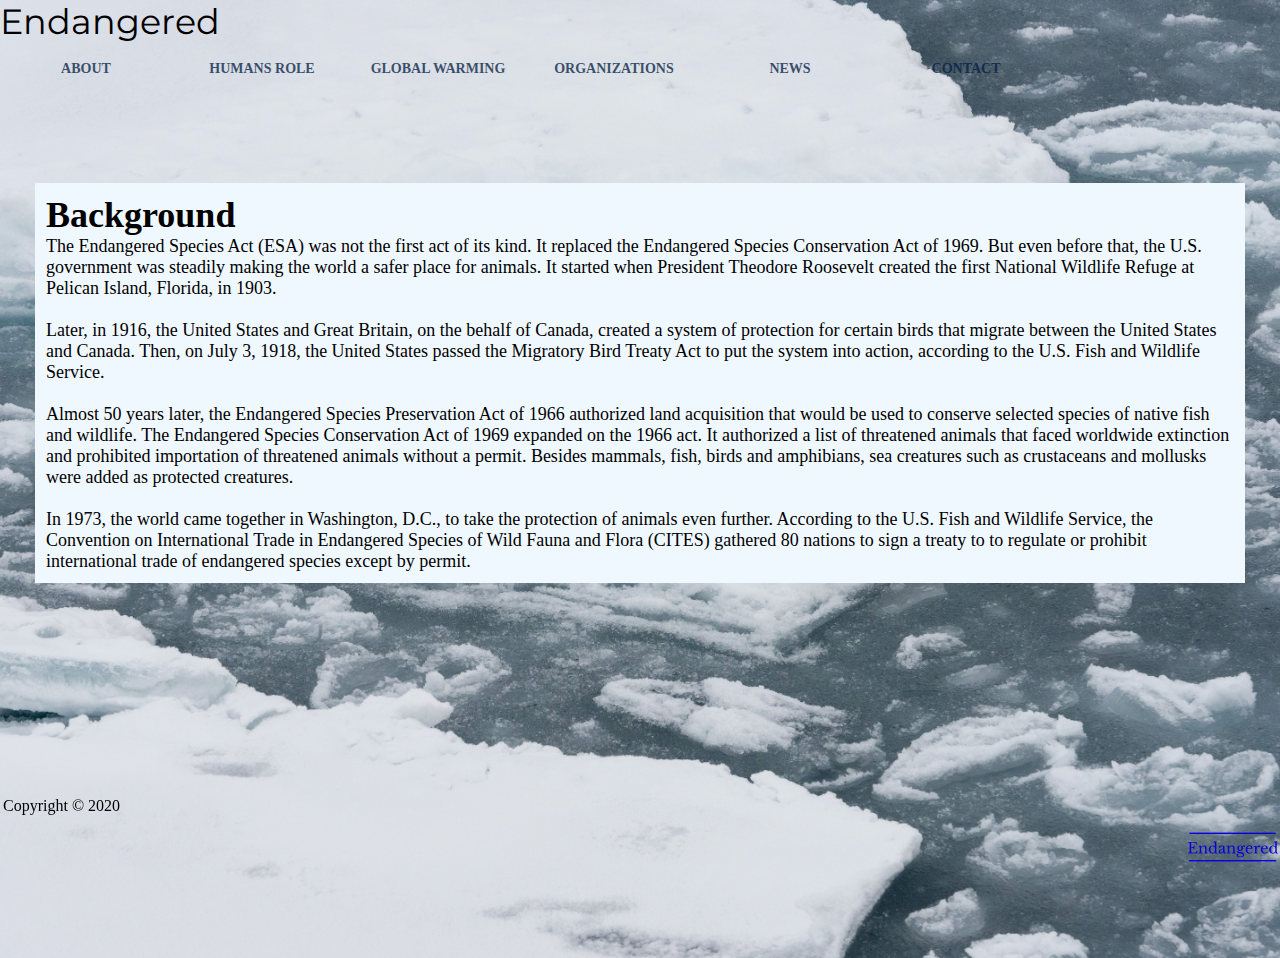
<file: links/AboutHistory.html>
<!DOCTYPE html>
<html lang="en">
	<head>
		<meta charset="UTF-8">
		<link href="https://fonts.googleapis.com/css?family=Montserrat&display=swap" rel="stylesheet">
		<link href="../css/style.css" rel="stylesheet" type="text/css">
	</head>
	<body>
		<header>Endangered</header>
		<!--<header>Endangered</header>-->
		<div class="menu">
		<ul>
			<li><a href="../index.html">About</a></li>
				<div class="sub-menu">
				<ul>
					<li><a href="./AboutHistory.html">History</a></li>
					<li><a href="./AboutEndangered.html">Endangered Species</a></li>
				</ul>
				</div>
		</ul>
		<ul>
			<li><a href="#role">Humans Role</a></li>
				<div class="sub-menu">
				<ul>
					<li><a href="./HumanOverview.html">Overview</a></li>
				</ul>
				</div>
		</ul>
		<ul>
			<li><a href="#global">Global Warming</a></li>
				<div class="sub-menu">
				<ul>
					<li><a href="https://cartovista.com/maps/endangered-species-mystery-map/" target="_blank">Countries</a></li>
				</ul>
				</div>
		</ul>
		<ul>
			<li><a href="#organizations">Organizations</a></li>
				<div class="sub-menu">
				<ul>
					<li><a href="https://support.worldwildlife.org/site/SPageServer?pagename=main_monthly&s_src=AWE2007OQ18299A01179RX&_ga=2.4511162.887348405.1587711724-1909609448.1587711724" target="_blank">Donations</a></li>
				</ul>
				</div>
		</ul>
		<ul>
			<li><a href="#news">News</a></li>
				<div class="sub-menu">
				<ul>
					<li><a href="./NewsArticles.html">Articles</a></li>
				</ul>
				</div>
		</ul>
		<ul>
			<li><a href="./Contact.html">Contact</a></li>
		</ul>
		</div>
		<div class="history1">
		<h1>Background</h1>
		<p>The Endangered Species Act (ESA) was not the first act of its kind. It replaced the Endangered Species Conservation 
		Act of 1969. But even before that, the U.S. government was steadily making the world a safer place for animals. It 
		started when President Theodore Roosevelt created the first National Wildlife Refuge at Pelican Island, Florida, in 1903.<br><br>
		Later, in 1916, the United States and Great Britain, on the behalf of Canada, created a system of protection for certain 
		birds that migrate between the United States and Canada. Then, on July 3, 1918, the United States passed the Migratory 
		Bird Treaty Act to put the system into action, according to the U.S. Fish and Wildlife Service.<br><br>
		Almost 50 years later, the Endangered Species Preservation Act of 1966 authorized land acquisition that 
		would be used to conserve selected species of native fish and wildlife. The Endangered Species Conservation Act of 1969 
		expanded on the 1966 act. It authorized a list of threatened animals that faced worldwide extinction and prohibited importation
		of threatened animals without a permit. Besides mammals, fish, birds and amphibians, sea creatures such as crustaceans and mollusks 
		were added as protected creatures.<br><br>In 1973, the world came together in Washington, D.C., to take the protection of animals even 
		further. According to the U.S. Fish and Wildlife Service, the Convention on International Trade in Endangered Species of Wild Fauna 
		and Flora (CITES) gathered 80 nations to sign a treaty to to regulate or prohibit international trade of endangered species except 
		by permit. </p>
		</div>
		<footer>Copyright &copy; 2020
		<img src="../img/logo2.png"></img></footer>
	</body>
</html>
</file>
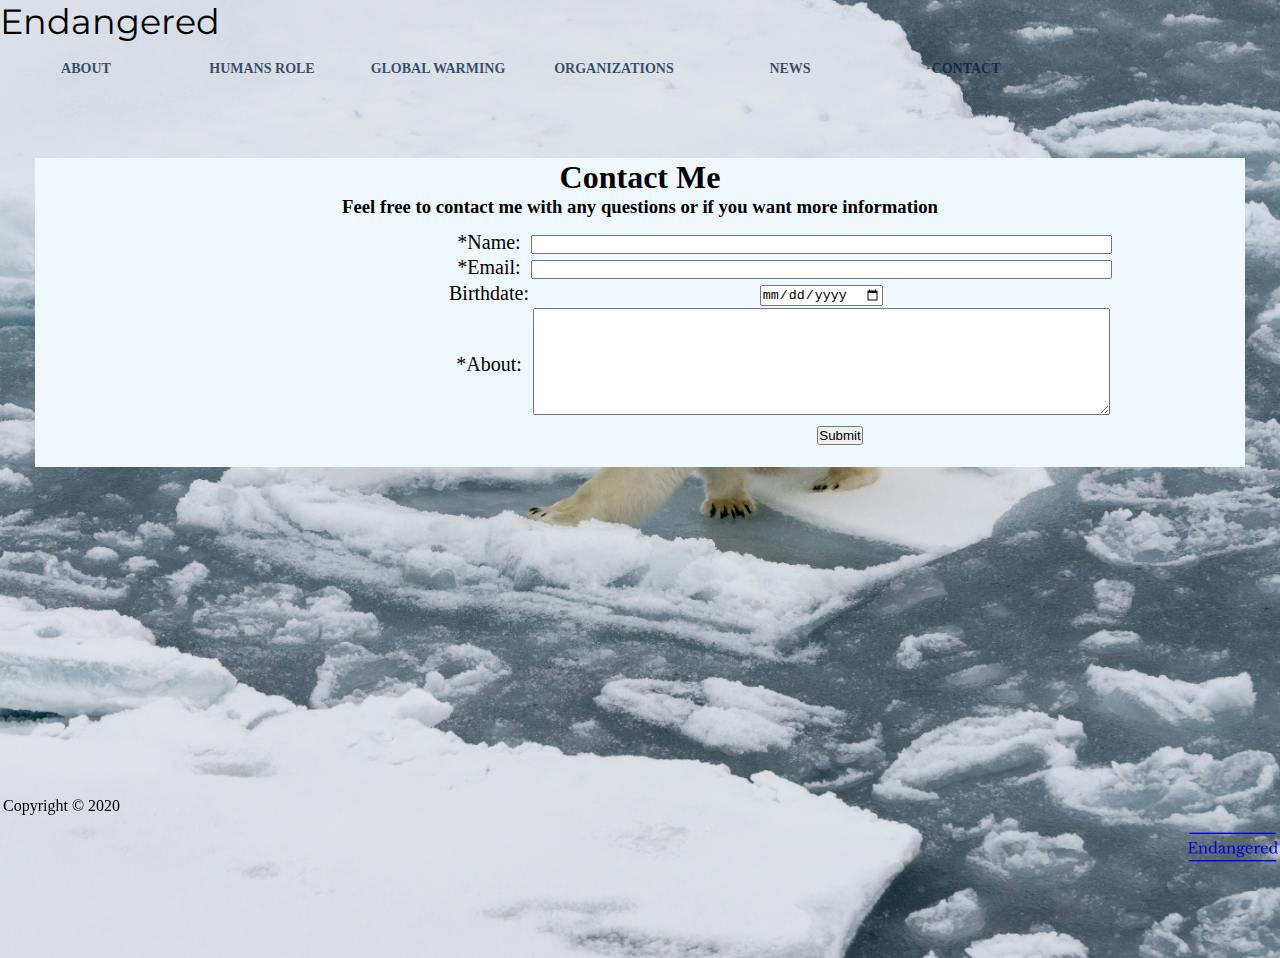
<file: links/Contact.html>
<!DOCTYPE html>
<html lang="en">
	<head>
		<meta charset="UTF-8">
		<link href="https://fonts.googleapis.com/css?family=Montserrat&display=swap" rel="stylesheet">
		<link href="../css/style.css" rel="stylesheet" type="text/css">
	</head>
	<body>
		<header>Endangered</header>
		<div class="menu">
		<ul>
			<li><a href="../index.html">About</a></li>
				<div class="sub-menu">
				<ul>
					<li><a href="./AboutHistory.html">History</a></li>
					<li><a href="./AboutEndangered.html">Endangered Species</a></li>
				</ul>
				</div>
		</ul>
		<ul>
			<li><a href="#role">Humans Role</a></li>
				<div class="sub-menu">
				<ul>
					<li><a href="./HumanOverview.html">Overview</a></li>
				</ul>
				</div>
		</ul>
		<ul>
			<li><a href="#global">Global Warming</a></li>
				<div class="sub-menu">
				<ul>
					<li><a href="https://cartovista.com/maps/endangered-species-mystery-map/" target="_blank">Countries</a></li>
				</ul>
				</div>
		</ul>
		<ul>
			<li><a href="#organizations">Organizations</a></li>
				<div class="sub-menu">
				<ul>
					<li><a href="https://support.worldwildlife.org/site/SPageServer?pagename=main_monthly&s_src=AWE2007OQ18299A01179RX&_ga=2.4511162.887348405.1587711724-1909609448.1587711724" target="_blank">Donations</a></li>
				</ul>
				</div>
		</ul>
		<ul>
			<li><a href="#news">News</a></li>
				<div class="sub-menu">
				<ul>
					<li><a href="./NewsArticles.html">Articles</a></li>
				</ul>
				</div>
		</ul>
		<ul>
			<li><a href="./Contact.html">Contact</a></li>
		</ul>
		</div>
		<div class="contactme">
		<h1>Contact Me</h1>
		<h3>Feel free to contact me with any questions or if you want more information</h3>
		<div class="form">
		<form id="myForm">
			<table align="center" cellpadding="15">
				<tr>
					<td id="name">*Name: </td>
					<td><input type="text" requiredrequired pattern="^([A-Za-z]+){1,}$" size="70"></td>
				</tr>
				<tr>
					<td id="email">*Email: </td>
					<td><input type="email" title="Must be a valid email" size="70"></td>
				</tr>
				<tr>
					<td>Birthdate: </td>
					<td><input type="date" size="70"></input></td>
				</tr>
				<tr>
					<td id="about">*About: </td>
					<td><textarea cols="70" rows="7"></textarea></td>
				</tr>
			</table>
			<input type="button" onclick="myFunction()" value="Submit">
		</form>
		</div>
		</div>
	</body>
		
	<script>
		function myFunction() {
			document.getElementById('myForm').submit();
			alert('Your form has been submitted');
		}
		
		function requiredField() {
			var name = document.getElementById('name').value;
			var email = document.getElementById('email').value;
			var about = document.getElementById('about').value;
			var emailReg = /^([w-.]+@([w-]+.)+[w-]{2,4})?$/;
			if (name=='' || email=='' || about==''){
				alert('Please fill out all required fields');
				return false;
			}
			else if (!(email).match(emailReg.value)){
				alert('Invalid email');
			}
			else {
				return true;
			}
		}
	</script>
		
	<footer>Copyright &copy; 2020
	<img src="../img/logo2.png"></img></footer>
</html>
</file>
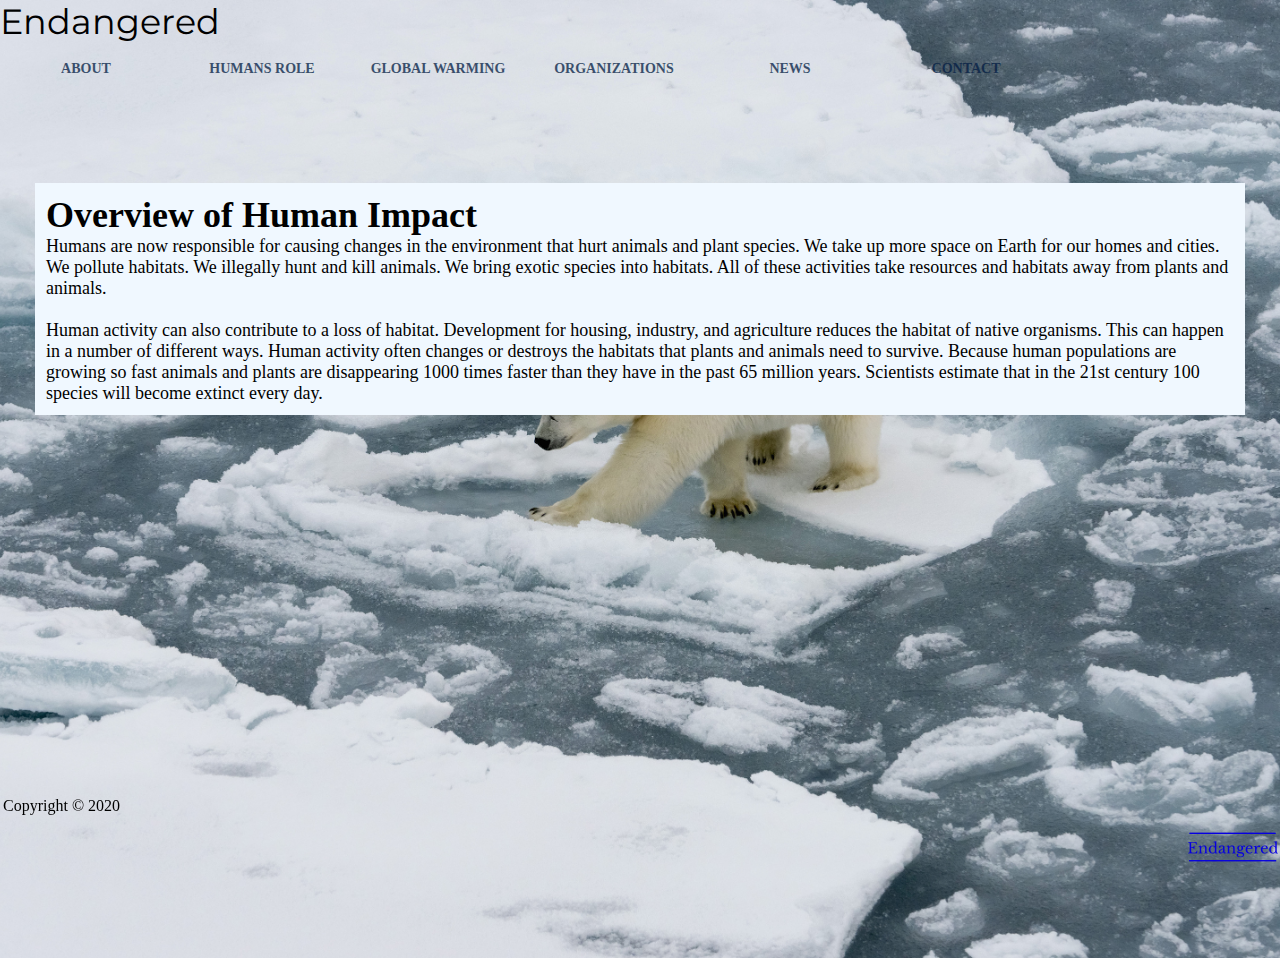
<file: links/HumanOverview.html>
<!DOCTYPE html>
<html lang="en">
	<head>
		<meta charset="UTF-8">
		<link href="https://fonts.googleapis.com/css?family=Montserrat&display=swap" rel="stylesheet">
		<link href="../css/style.css" rel="stylesheet" type="text/css">
	</head>
	<body>
		<header>Endangered</header>
		<div class="menu">
		<ul>
			<li><a href="../index.html">About</a></li>
				<div class="sub-menu">
				<ul>
					<li><a href="./AboutHistory.html">History</a></li>
					<li><a href="./AboutEndangered.html">Endangered Species</a></li>
				</ul>
				</div>
		</ul>
		<ul>
			<li><a href="#role">Humans Role</a></li>
				<div class="sub-menu">
				<ul>
					<li><a href="./HumanOverview.html">Overview</a></li>
				</ul>
				</div>
		</ul>
		<ul>
			<li><a href="#global">Global Warming</a></li>
				<div class="sub-menu">
				<ul>
					<li><a href="https://cartovista.com/maps/endangered-species-mystery-map/" target="_blank">Countries</a></li>
				</ul>
				</div>
		</ul>
		<ul>
			<li><a href="#organizations">Organizations</a></li>
				<div class="sub-menu">
				<ul>
					<li><a href="https://support.worldwildlife.org/site/SPageServer?pagename=main_monthly&s_src=AWE2007OQ18299A01179RX&_ga=2.4511162.887348405.1587711724-1909609448.1587711724" target="_blank">Donations</a></li>
				</ul>
				</div>
		</ul>
		<ul>
			<li><a href="#news">News</a></li>
				<div class="sub-menu">
				<ul>
					<li><a href="./NewsArticles.html">Articles</a></li>
				</ul>
				</div>
		</ul>
		<ul>
			<li><a href="./Contact.html">Contact</a></li>
		</ul>
		</div>
		<div class="humanover">
		<h1>Overview of Human Impact</h1>
		<p>Humans are now responsible for causing changes in the environment 
		that hurt animals and plant species. We take up more space on Earth for 
		our homes and cities. We pollute habitats. We illegally hunt and kill animals.
		We bring exotic species into habitats. All of these activities take resources 
		and habitats away from plants and animals.<br><br>
		Human activity can also contribute to a loss of habitat. Development for housing, 
		industry, and agriculture reduces the habitat of native organisms. This can happen 
		in a number of different ways.
		Human activity often changes or destroys the habitats that plants and animals 
		need to survive. Because human populations are growing so fast animals and plants
		are disappearing 1000 times faster than they have in the past 65 million years. 
		Scientists estimate that in the 21st century 100 species will become extinct every day.</p>
		</div>
		<footer>Copyright &copy; 2020
		<img src="../img/logo2.png"></img></footer>
</file>
<file: css/style.css>
* {
	margin: 0;
	padding: 0;
}

header {
	font-family: 'Montserrat', sans-serif;
	margin: 0;
	padding: 0;
	top: 0;
	left:0;
	width: 600px;
	font-size: 35px;
}

body {
	background-color: #DDD;
	padding-bottom: 58px;
	position: relative;
	min-height: 100vh;
	background-image: url(../img/websitepolar.jpg);
	background-size: cover;
	background-position: center;
	height:100vh;
}

.menu {
	float: left;
	text-align: center;
	/*border-bottom: 1px solid #BBBBBB;
	padding: 10px 0px;
	padding-right: 20px;
	margin-right: 20px;*/
}

.menu ul {
	display: inline-flex;
	list-style: none;
	padding: -15px -10px;
	border: 1px solid transparent;

}

.menu ul li {
	width: 140px;
	margin: 15px;
	/*padding: 15px;*/
}

.menu ul li a {
	text-decoration: none;
	text-transform: uppercase;
	color: #031D44;
	font-weight: bold;
  	font-size: 14px;
  	opacity: 0.75;	
}

.sub-menu {
	display: none;
}

.sub-menu ul li a {
	width: 200px;
}

/*.menu:hover {
	opacity: 1;
}*/

.menu ul:hover .sub-menu {
	display: block;
	position: absolute;
	margin-top: 20px;
	margin-left: -15px;
	/*opacity: 0.75;*/
}

.menu:hover .sub-menu ul {
	display: block;
	margin: 10px;
	padding: 10px;
}

.menu::before {
  	transition: 300ms;
  	height: 5px;
  	content: "";
  	position: absolute;
  	background-color: #031D44;
}

.title {
	position: absolute;
	top: 50%;
	left: 50%;
	transform: translate(-50%,-50%);
}

.title h1 {
	text-transform: uppercase;
	text-align: center;
}

.button {
	position: absolute;
	top: 60%;
	left: 50%;
	transform: translate(-50%,-50%);
}

.btn {
	border: 1px solid #C1EDCC;
	padding: 10px 30px;
	color: #000;
	text-decoration: none;
}

/*AboutHistory.html*/
.history1 {
	text-align: left;
	margin-top: 90px;
	margin-right: 35px;
	margin-left: 35px;
	border: 1px dotted transparent;
	background-color: aliceblue;
	padding: 10px;
	font-size: 18px;
	display: inline-block;

}

/*HumanOverview.html*/
.humanover {
	text-align: left;
	margin-top: 90px;
	margin-right: 35px;
	margin-left: 35px;
	border: 1px dotted transparent;
	background-color: aliceblue;
	padding: 10px;
	font-size: 18px;
	display: inline-block;
}

/*Feed for NewsArticles.html*/
.feed {
	margin: 50px;
	padding: 20px;
}

/*Form for Contact.html*/
.contactme {
	margin-top: 115px;
	padding-bottom: 10px;
	text-align: center;
	clear: both;
	border: 1px dotted transparent;
	background-color: aliceblue;
	margin-right: 35px;
	margin-left: 35px;
}

.form {
	margin-left: 400px;
	font-size: 20px;
	padding: 10px;
	border: 1px dotted transparent;
	background-color: aliceblue;
	
}

.form p {
	text-align: center;
}

footer {
	padding: 3px;
	/*background-color: #B0C0BC;*/
	bottom: 0;
	width: 100%;
	position: fixed;
	clear: both;
	margin: auto;
	
}

footer img {
	float: right;
	height: 100px;
}
</file>
